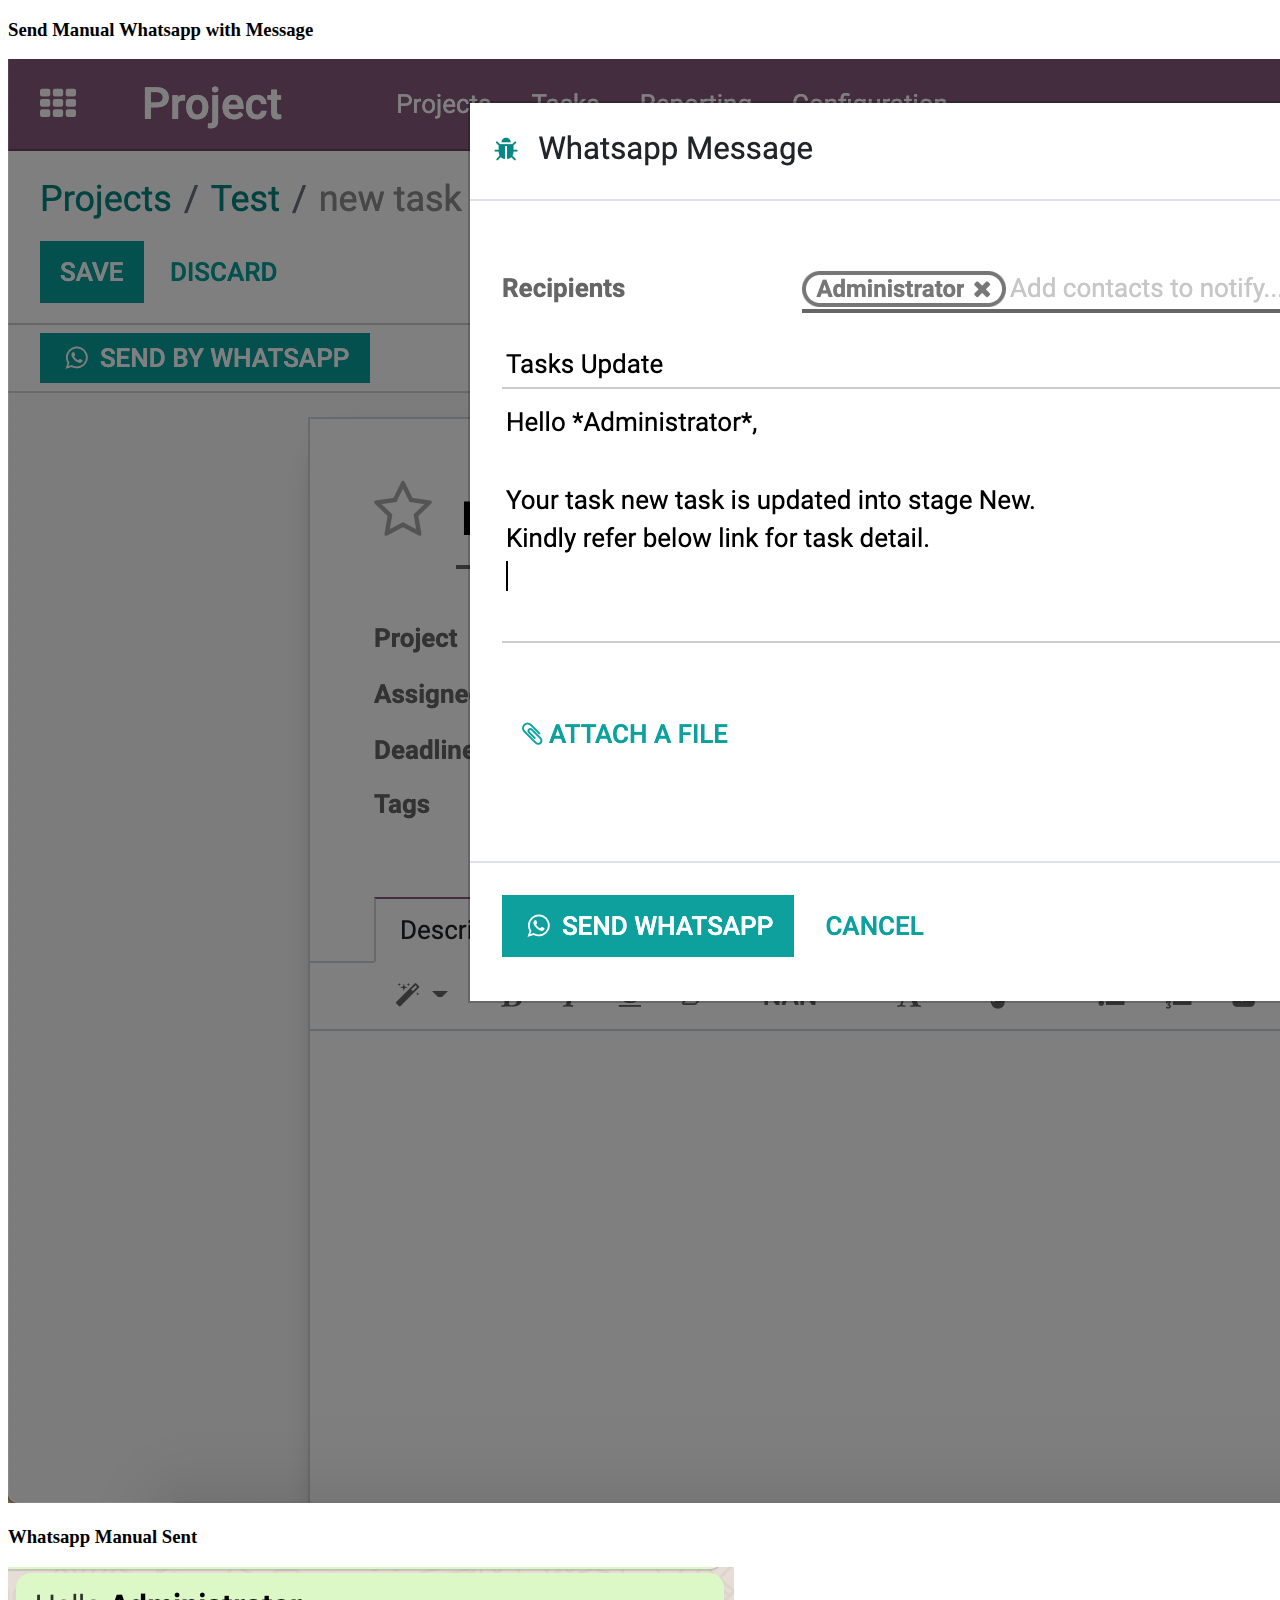
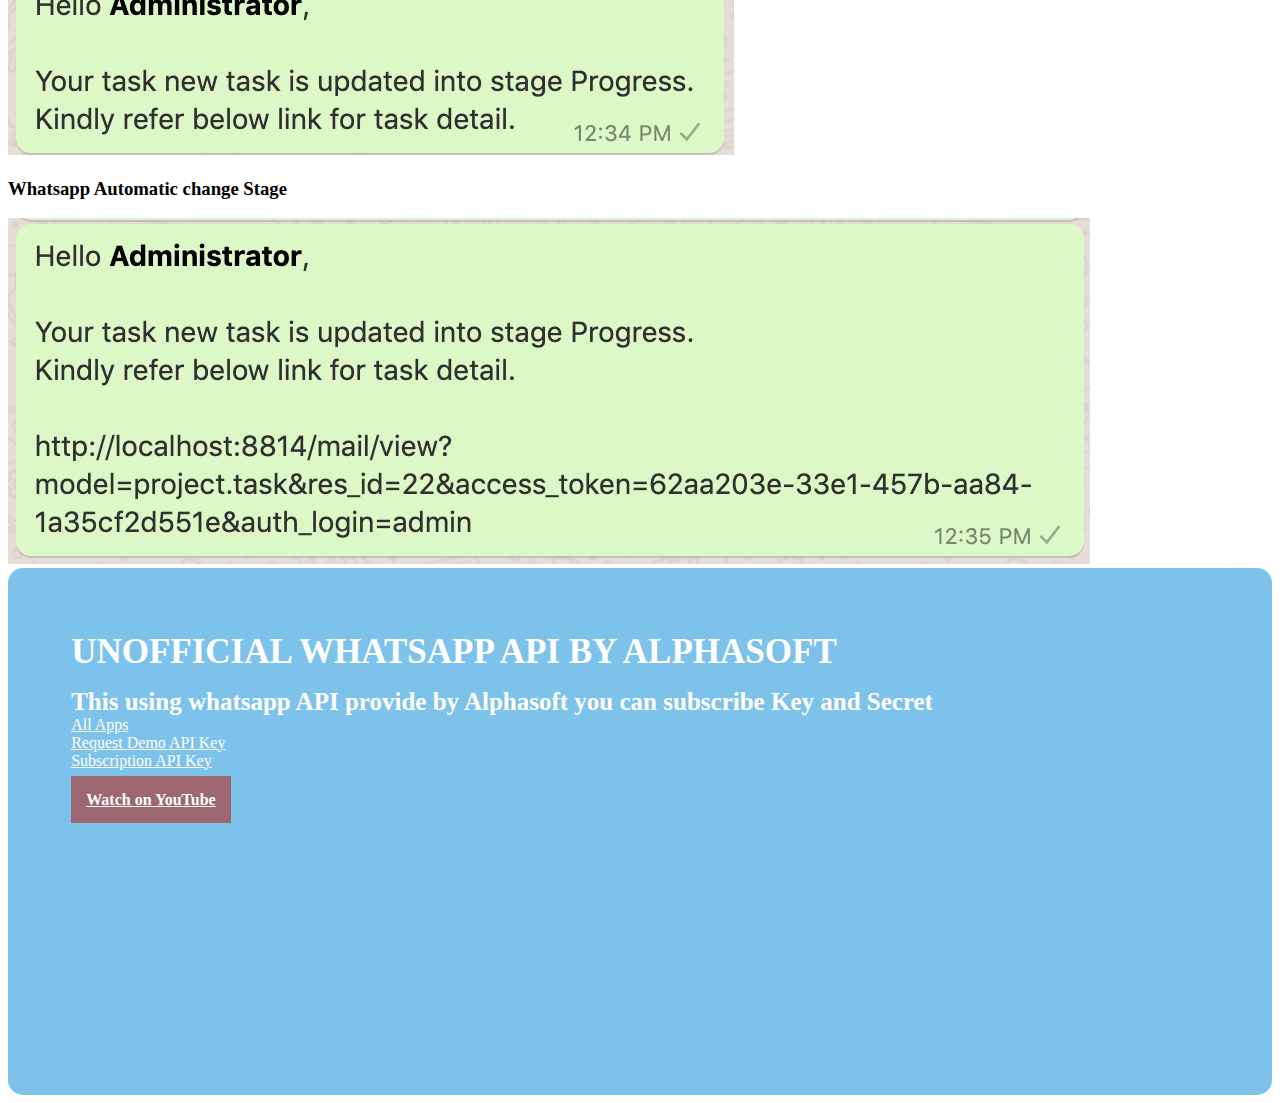
<file: aos_whatsapp_project/static/description/index.html>
<!DOCTYPE html>
<html>

<body data-spy="scroll" data-target="#navbar-example">

<section class="oe_container">
    <div class="oe_row oe_spaced">
        <div class="oe_span12">
            <h3 class="oe_slogan">Send Manual Whatsapp with Message</h3>
        </div>
        <div class="oe_span12">
		  <div class="oe_demo oe_row_img oe_centered">
		    <img class="oe_screenshot" src="1.png">
		  </div>
		</div>
		<div class="oe_span12">
            <h3 class="oe_slogan">Whatsapp Manual Sent</h3>
        </div>
		<div class="oe_span12">
		  <div class="oe_demo oe_row_img oe_centered">
		    <img class="oe_screenshot" src="2.png">
		  </div>
		</div>
		<div class="oe_span12">
            <h3 class="oe_slogan">Whatsapp Automatic change Stage</h3>
        </div>
		<div class="oe_span12">
		  <div class="oe_demo oe_row_img oe_centered">
		    <img class="oe_screenshot" src="3.png">
		  </div>
		</div>
    </div>
</section>

<section class="oe_container" style="background: #7dc2eb;
        background-image: -webkit-linear-gradient(top, #7dc2eb, #064a61);
        background-image: -moz-linear-gradient(top, #7dc2eb, #064a61);
        background-image: -ms-linear-gradient(top, #7dc2eb, #064a61);
        background-image: -o-linear-gradient(top, #7dc2eb, #064a61);
        background-image: linear-gradient(to bottom, #7dc2eb, #064a61);
        filter: progid:DXImageTransform.Microsoft.gradient( startColorstr='#7dc2eb', endColorstr='#064a61',GradientType=0 );
        -webkit-background-size: cover;
        -moz-background-size: cover;
        -o-background-size: cover;
        background-size: cover;
        background-repeat: no-repeat;
        background-attachment: fixed;
        padding: 5% 0% 5% 5%;
        border-radius: 15px;
        height: 400px;
        ">
    <div class="oe_row oe_spaced">
        <h2 class="oe_slogan" style="font-size: 35px;color: #fff;font-weight: 900;text-transform: uppercase;text-align: left;margin: 0;margin-bottom: 16px;">
            Unofficial Whatsapp API by Alphasoft
        </h2>
        <h3 class="oe_slogan" style="font-size: 25px;color: #fff;font-weight: 600;text-align: left;opacity: 1;margin: 0 !important;">
            This using whatsapp API provide by Alphasoft you can subscribe Key and Secret
        </h3>
        <div class="text-center d-flex flex-column align-items-center">
            <div class="d-flex">
	            <div>
	                <a style="color: #fff;" class="btn btn-info my-2 mb-2 mb-lg-0 ml-2" href="https://apps.odoo.com/apps/modules/browse?search=Alphasoft" target="_blank"> All Apps </a>
	            </div>
	            <div>
	                <a style="color: #fff;" class="btn btn-info my-2 mb-2 mb-lg-0 ml-2" href="https://klikodoo.id/contactus" target="_blank"> Request Demo API Key </a>
	            </div>
	            <div>
	                <a style="color: #fff;" class="btn btn-info my-2 mb-2 mb-lg-0 ml-2" href="https://klikodoo.id/shop/product/whatsapp-api-14" target="_blank"> Subscription API Key </a>
	            </div>
        </div>
        
        <div class="oe_centeralign oe_websiteonly">
            <h4 class="oe_slogan"><a href="https://www.youtube.com/watch?v=NQouWxz60J8" target="_blank" style="color: #FFFFFF !important; border-radius: 0; background-color: #9c676e; border-color: #005ca7; padding: 15px; font-weight: bold;">
               <i class="fa fa-youtube"></i>
                Watch on YouTube
            </a></h4>
        </div>
    </div>
</section>

</body>
</html>
</file>
